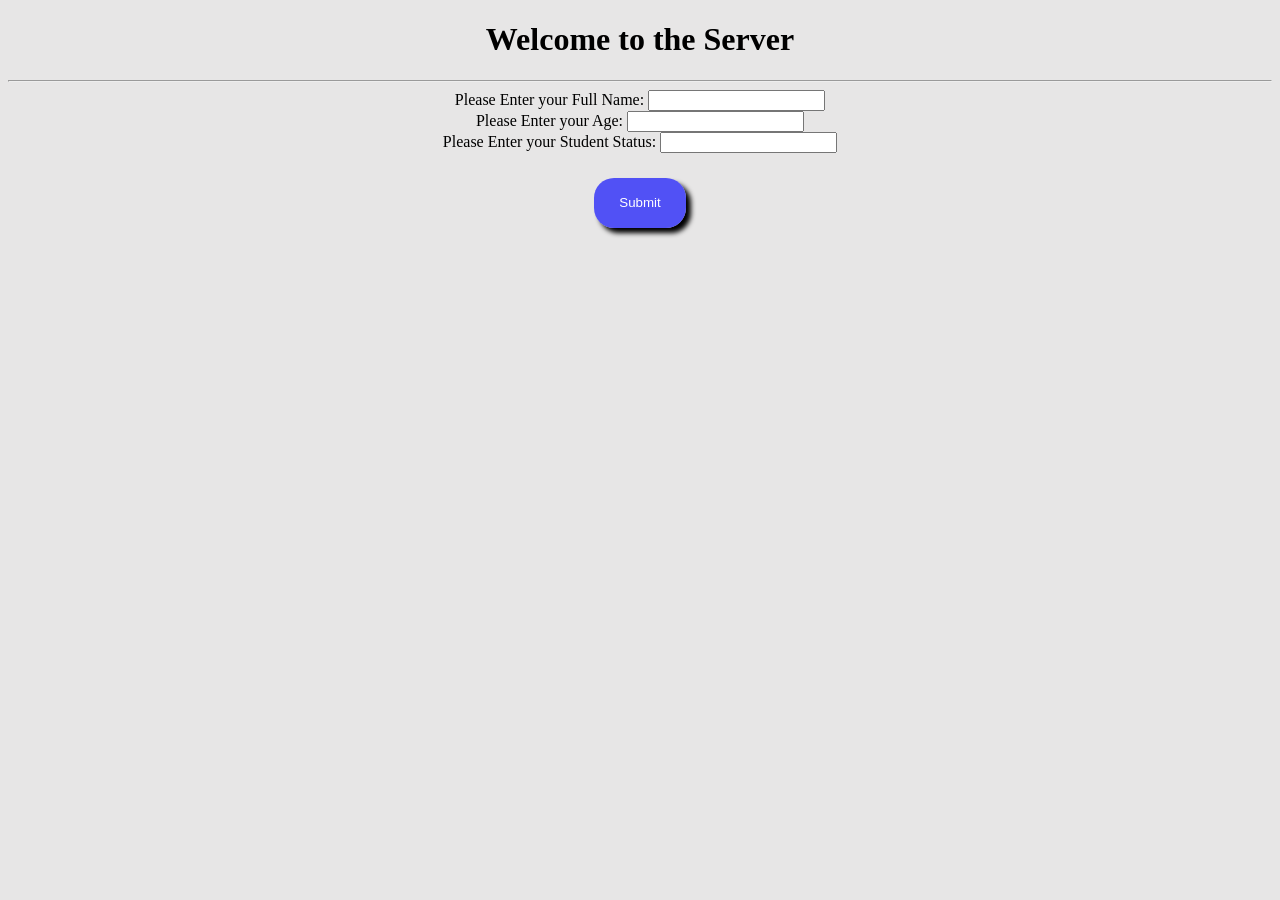
<file: index.html>
<!DOCTYPE html>
<html lang="en">
<head>
    <meta charset="UTF-8">
    <meta name="viewport" content="width=device-width, initial-scale=1.0">
    <title>Personal Website</title>
    <link rel="stylesheet" href="style.css">
</head>
<body>
    <h1>Welcome to the Server</h1>
    <hr>
    <label for>Please Enter your Full Name: </label>
    <input id="My_Name" class="Inputs"  required><br>

    <label for="My_Age">Please Enter your Age: </label>
    <input id="My_Age" type="number" class="Inputs" required><br>

    <label>Please Enter your Student Status: </label>
    <input id="My_Student_Status" class="Inputs" required><br>
    <a href="html/Application.html" target="Application" type="submit">
        <button id="My_Button" class="Toggle_Buttons" type="submit">
            Submit
        </button>
    </a>
    <br>

    <p id="P1"></p>
    <p id="P2"></p>
    <p id="P3"></p>
    <script src="index.js"></script>
</body>
</html>
</file>
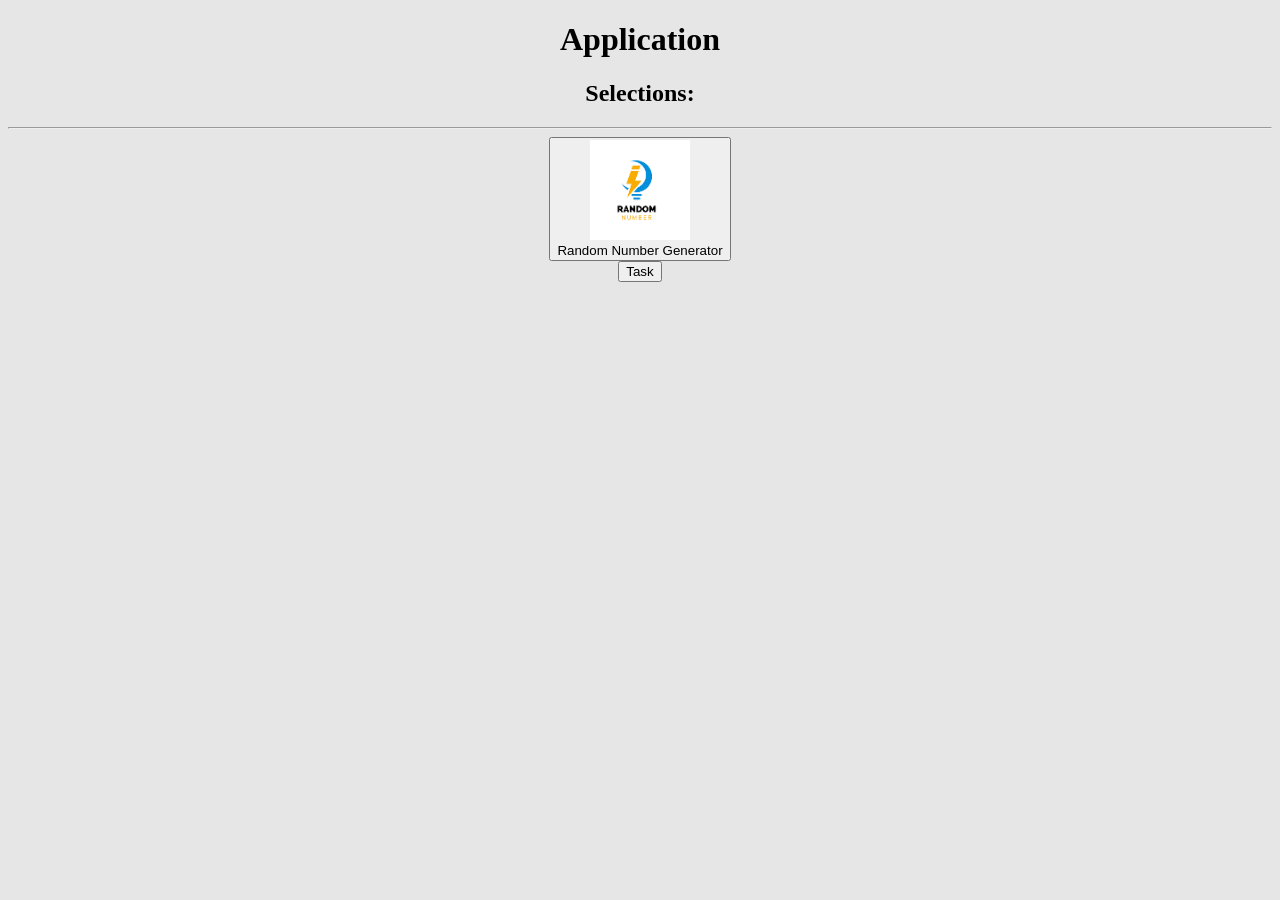
<file: html/Application.html>
<!DOCTYPE html>
<html lang="en">
    <head>
        <meta charset="UTF-8">
        <meta name="viewport" content="width=device-width, initial-scale=1.0">
        <title>Personal Website</title>
        <link rel="stylesheet" href="../style.css">
    </head>
    <body>
        <h1>Application</h1>
        <h2>Selections:</h2>
        <hr>
        <div>
            <a href="Random_Generator.html" target="App">
                <button>
                    <img src="../Images/download.png" height="100px"><br>
                    Random Number Generator
                </button>
            </a>
            <br>
            <a href="Task.html" target="App">
                <button>
                    Task
                </button>
            </a>
        </div>
    </body>
</html>
</file>
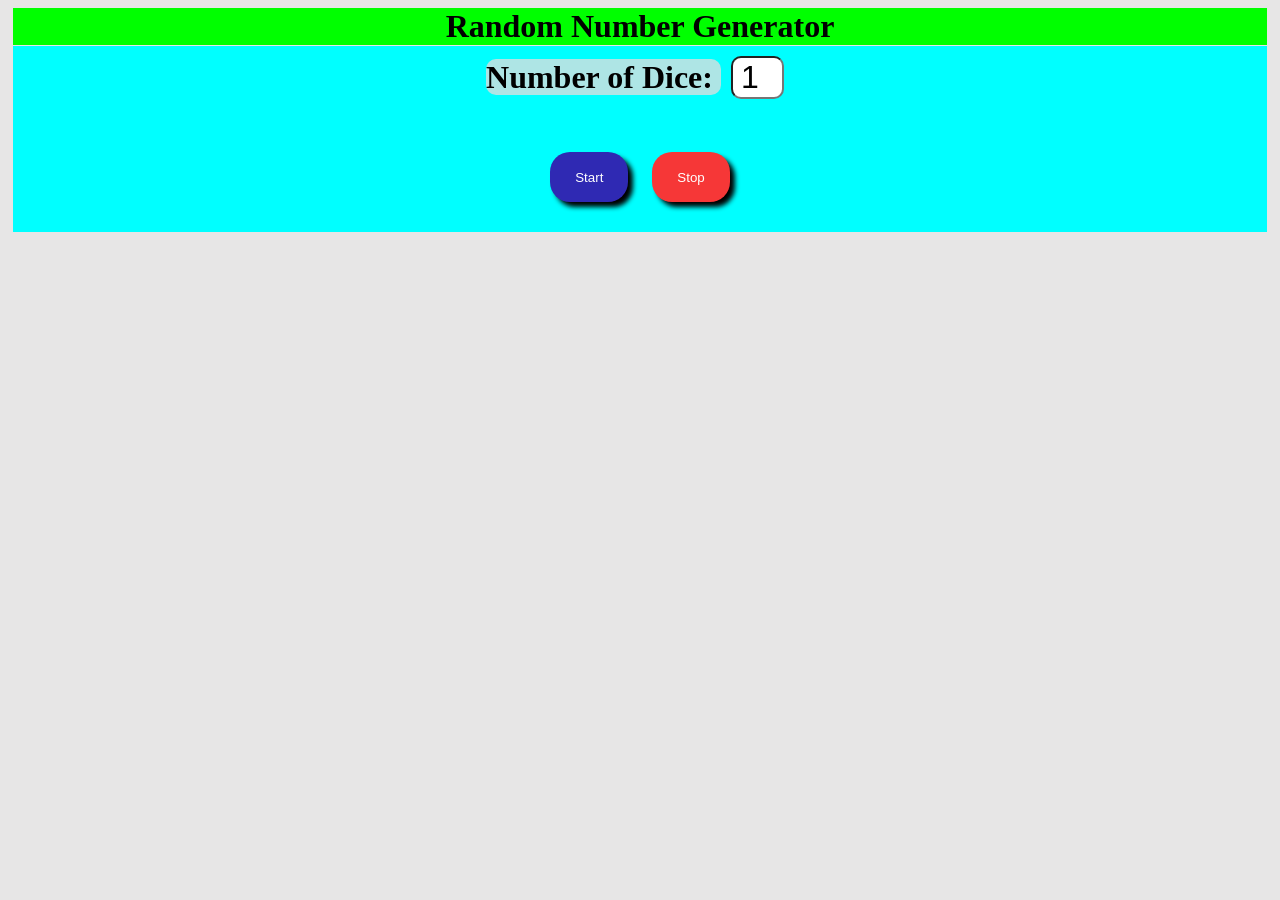
<file: html/Random_Generator.html>
<!DOCTYPE html>
<html lang="en">
    <head>
        <meta charset="UTF-8">
        <meta name="viewport" content="width=device-width, initial-scale=1.0">
        <title>Random_Generator</title>
        <link rel="stylesheet" href="../style.css">
    </head>
    <body>
        <h1 id="Random_Title">Random Number Generator</h1>
        <div id="Div">
            <label id="Number_Dice">Number of Dice: </label>
            <input type="number" id="Number_Input" value="1" min="1" max="10">
            <br>
            <div id="Dice_Container"></div>
            <div id="Dice_Counters"></div>
            <br id="br_2">
            <button id="Start" class="Toggle_Buttons">Start</button>
            <button id="Stop" class="Toggle_Buttons">Stop</button>
        </div>
        <div id="Div_Audio">
            
        </div>
        <script src="../js/Random_Generator.js"></script>
    </body>
</html>
</file>
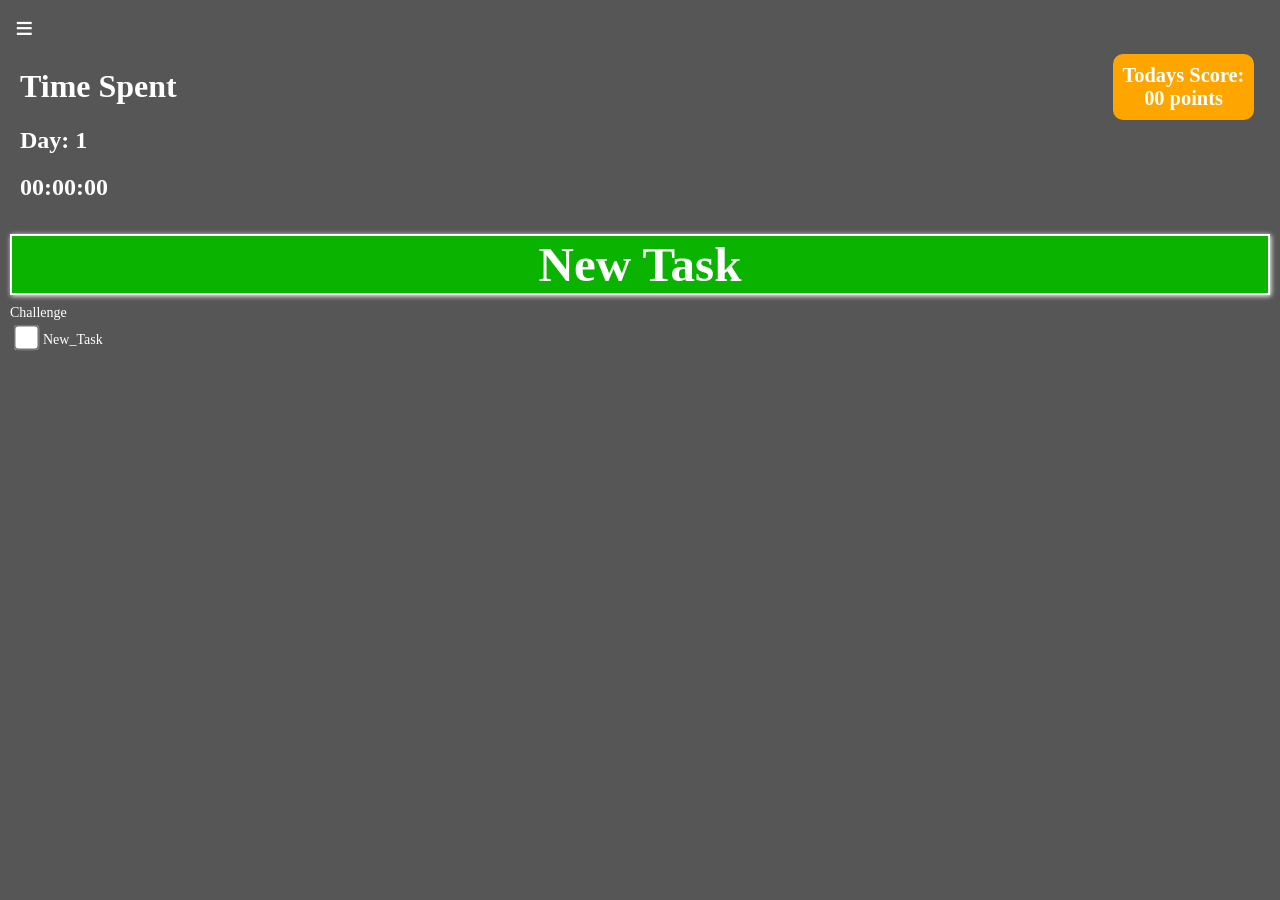
<file: html/Task.html>
<!DOCTYPE html>
<html lang="en">
    <head>
        <meta charset="UTF-8">
        <meta name="viewport" content="width=device-width, initial-scale=1.0">
        <title>Personal Website</title>
        <link rel="stylesheet" href="../stylesheet/Task.css">
    </head>
    <body>
        <script type="module" src="../js/Task.js"></script>
    </body>
</html>
</file>
<file: style.css>
#Div{
    margin: 5px;
    margin-top: 0px;
    text-align: center;
    align-items: center;
    background-color: aqua;
    height: 100%;
    width: auto;
    padding-bottom: 20px;

}

.Dices{
    margin: 10px;
    height: 115px;
    width: 115px;
    border-radius: 25px;
    border-width: 5px;
    border-color: black;
    border-style: solid;
    position: absolute;;

    animation-name: slideUp;
    animation-duration: 2s;
    animation-iteration-count: 1;
    animation-play-state: running;
    animation-direction: linear;
}

.Toggle_Buttons{
    margin: 10px;
    margin-top: 25px;
    color:white;
    height: 50px;
    padding: 10px 25px;
    border-radius: 20px;
    border: none;
    box-shadow: 5px 5px 5px black;
    cursor: pointer;
}

#My_Button{
    background-color: hsla(240, 94%, 58%, 0.813);
}

#Start{
    background-color: hsl(243, 63%, 43%);
}

#Start:hover{
    background-color: hsl(243, 63%, 33%);
}

#Stop{
    background-color: hsl(0, 91%, 59%);
}

#Stop:hover{
    background-color: hsl(0, 91%, 49%);
}

#Random_Title{
    text-align: center;
    display: block;
    padding: -12px 124px;
    margin: 5px;
    margin-bottom: 1px;
    background-color: rgb(0, 255, 0);
}

.Dice_Counters{
    background-color: white;
    border-radius: 10px;
    border-style: solid;
    border-width: 5px;
    padding: 1px 46px;
    margin: 15px;
    font-size: x-large;
}

body{
    background-color: rgba(169, 168, 168, 0.279);
    text-align: center;
    justify-content: center;
}

#Number_Dice{
    font-size: 2em;
    font-weight: bold;
    border-radius: 10px;
    background-color: hsla(0, 0%, 87%, 0.783);
    margin-top: 10px;
}

#Number_Input{
    text-align: center;
    border-radius: 10px;
    width: 45px;
    font-size: 2em;
    margin: 10px;
}

#Dice_Container
{
    overflow: hidden;
}

@keyframes slideUp{
    from{ transform: translateY(200%);}
    to{ transform: translateY(-200%);}
}
</file>
<file: stylesheet/Task.css>
/*Body*/
body{
    background-color: hsla(0, 0%, 4%, 0.685);
    color: white;
    margin: 10px;
}

hr{
    margin: 0px;
}

/*All Page*/
#Stats_Div{
    margin: 5px;
    margin-left: 10px;
}

#Score_Div{
    text-align: center;
    border-radius: 10px;
    background-color: orange;
    
}

#Score_Div.Top_Right{
    position: absolute;
    font-size: .85em;
    padding: 10px;
    top: 6%;
    right: 2%;
}

#Score_Div.Bottom{
    display: block;
}

#Score_Div h2{
    margin: 0;
}

/*Menu*/
#Menu{
    position: absolute;
    height: 90%;
    width: 70%;
    text-align: center;
    top: 0%;
    left: 0%;
    background-color: chartreuse;
}

.Menu_Buttons{
    font-size: 2em;
    margin: 0px;
    margin-left: 5px;
    width: fit-content;
    cursor: pointer;
}

#Menu_Text{
    background-color: hsl(0, 100%, 99%, 0.90);
    text-align: center;
    font-size: 30px;
    padding: 10px;
    color: hsl(0, 0%, 0%);
    display: block;
}

.Task_Menu{
    background-color: hsla(0, 100%, 99%, 0.75);
    text-align: left;
    font-size: 20px;
    padding: 10px;
    color: hsl(0, 0%, 0%);
    display: block;
    cursor: pointer;
}

/*Page 1*/
#My_Div{
    font-size: 0.875rem;
}

#New_Task{
    border: 2px solid;
    margin-bottom: 10px;
    text-align: center;
    font-size: 3.5em;
    background-color: hsl(117, 100%, 35%);
    box-shadow: 1px 1px 5px;
    animation-name: Slide_Down;
    animation-play-state: running;
    animation-duration: 1s;
}

#My_Div form input{
    transform: scale(2);
    margin: 10px 10px;
    cursor: pointer;
}

/*Page 2*/
#Lock{
    color: chartreuse;
    border-radius: 10px;
    background-color: white;
    padding: 4px;
    border: none;
    margin-bottom: 10px;
    transition: color .5s linear;
}


#Active_Tasks_Selection{
    text-align: center;
    font-weight: bold;
    font-size: 1rem;
    background-color: rgb(255, 149, 0);
    padding: 10px;
    margin-bottom: 0px;
    border-radius: 10px 10px 0 0;
}

#Grid{
    display: grid;
    grid-template-columns: repeat(2, 1fr);
    background-color: rgb(255, 255, 255);
    padding: 5px 10px 10px 10px;
    border-radius: 0 0 10px 10px;
    gap: 10px;
}

.Grid_Items{
    text-align: center;
    font-size: 1.25em;
    background-color: hsla(0, 0%, 52%, 0.685);
    overflow: hidden;
    color: white;
    border-radius: 5px;
}

.Active_Tasks{
    font-size: 1.5em;
    background-color: lime;
    display: block;
}

.Timers{
    font-size: 2.5rem;
    text-align: center;
    font-weight: bold;
    background-color: hsla(0, 0%, 74%, 0.685);
    border-radius: 0 0 10px 10px;
    margin: 10px;
    margin-top: 0px;
}

.Start_Buttons{
    padding: 5px 10px;
    border-radius: 5px;
    border: none;
    margin-bottom: 5px;
    background-color: cyan;
    cursor: pointer;
    transition: color .5s linear;
}

/*Last Page*/
#QR_Div{
    display: flex;
    flex-direction: column;
    max-height: 140px;
    text-align: left;
    align-items: center;
    color: white;
    overflow: hidden;
    background-color: chartreuse;
    border-radius: 15px;
    transition: max-height 0.5s ease-in-out;
}

#QR_Div input{
    margin-top: 10px;
    text-align: center;
    border-radius: 5px;
    border: none;
    padding: 10px 0;
}

#QR_Div label{
    margin-top: 10px;
    font-size: 2em;
    font-weight: bold;
}

#QR_Div hr{
    padding: 1px 500px;
    background-color: white;
    border: none;
    color: white;
}
#QR_Div button{
    padding: 5px 20px;
    margin-top: 10px;
    border-radius: 10px;
    border: none;
    background-color: white;
}

#QR_Div img{
    display: block;
    opacity: 0;
    padding: 20px;
    border-radius: 10px;
    height: 100px;
    margin: 10px;
    background-color: rgb(255, 255, 255);
    transition: opacity 1s ease-in-out;
}

/*Animation Class*/
.Animate_Left{
    animation-name: Slide_Left;
    animation-duration: 1s;
    animation-timing-function: ease-out;
    animation-direction: normal;
}

.Animate_Right{
    animation-name: Slide_Right;
    animation-duration: 1s;
    animation-timing-function: ease-out;
}

/*Animations*/
@keyframes Slide_Left{
    from{transform: translateX(-100%);}
}

@keyframes Slide_Right{
    to{transform: translateX(-100%);}
}

@keyframes Slide_Down{
    from{transform: translateY(-100px);}
}
</file>
